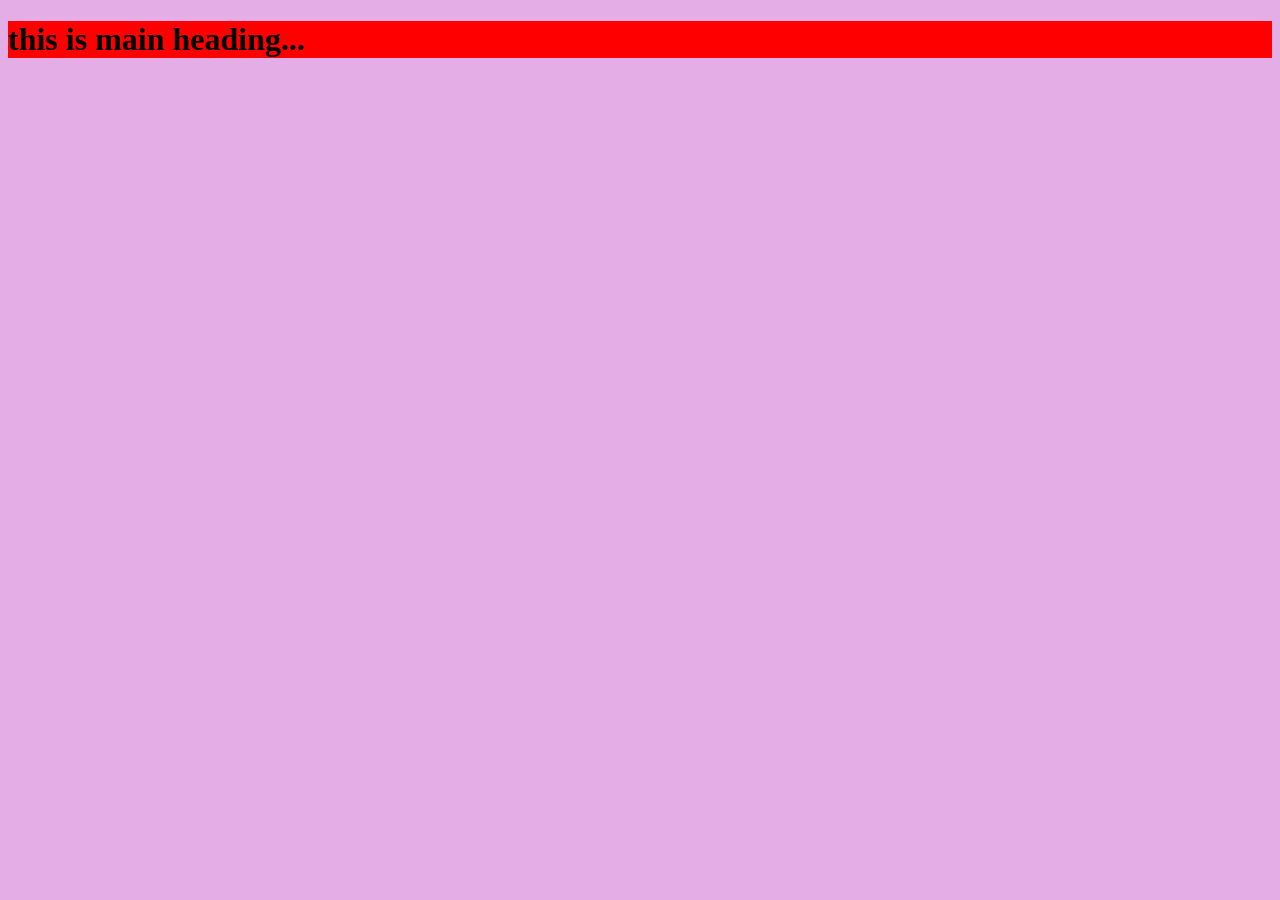
<file: css/index.html>
<!DOCTYPE html>
<html lang="en">
<head>
    <meta charset="UTF-8">
    <meta name="viewport" content="width=device-width, initial-scale=1.0">
    <title>Document</title>
    <link rel="stylesheet" href="style.css">
</head>
<style>
    body{
        background-color: rgb(229, 173, 230);
        }
    h1{
        background-color: blueviolet;
      }
</style>

<body>
    <!-- what is the difference between inline element and block element? -->
     <!-- inline css -->
     <h1 style="background-color: blue;">this is main heading...</h1>
    </body>
</html>
</file>
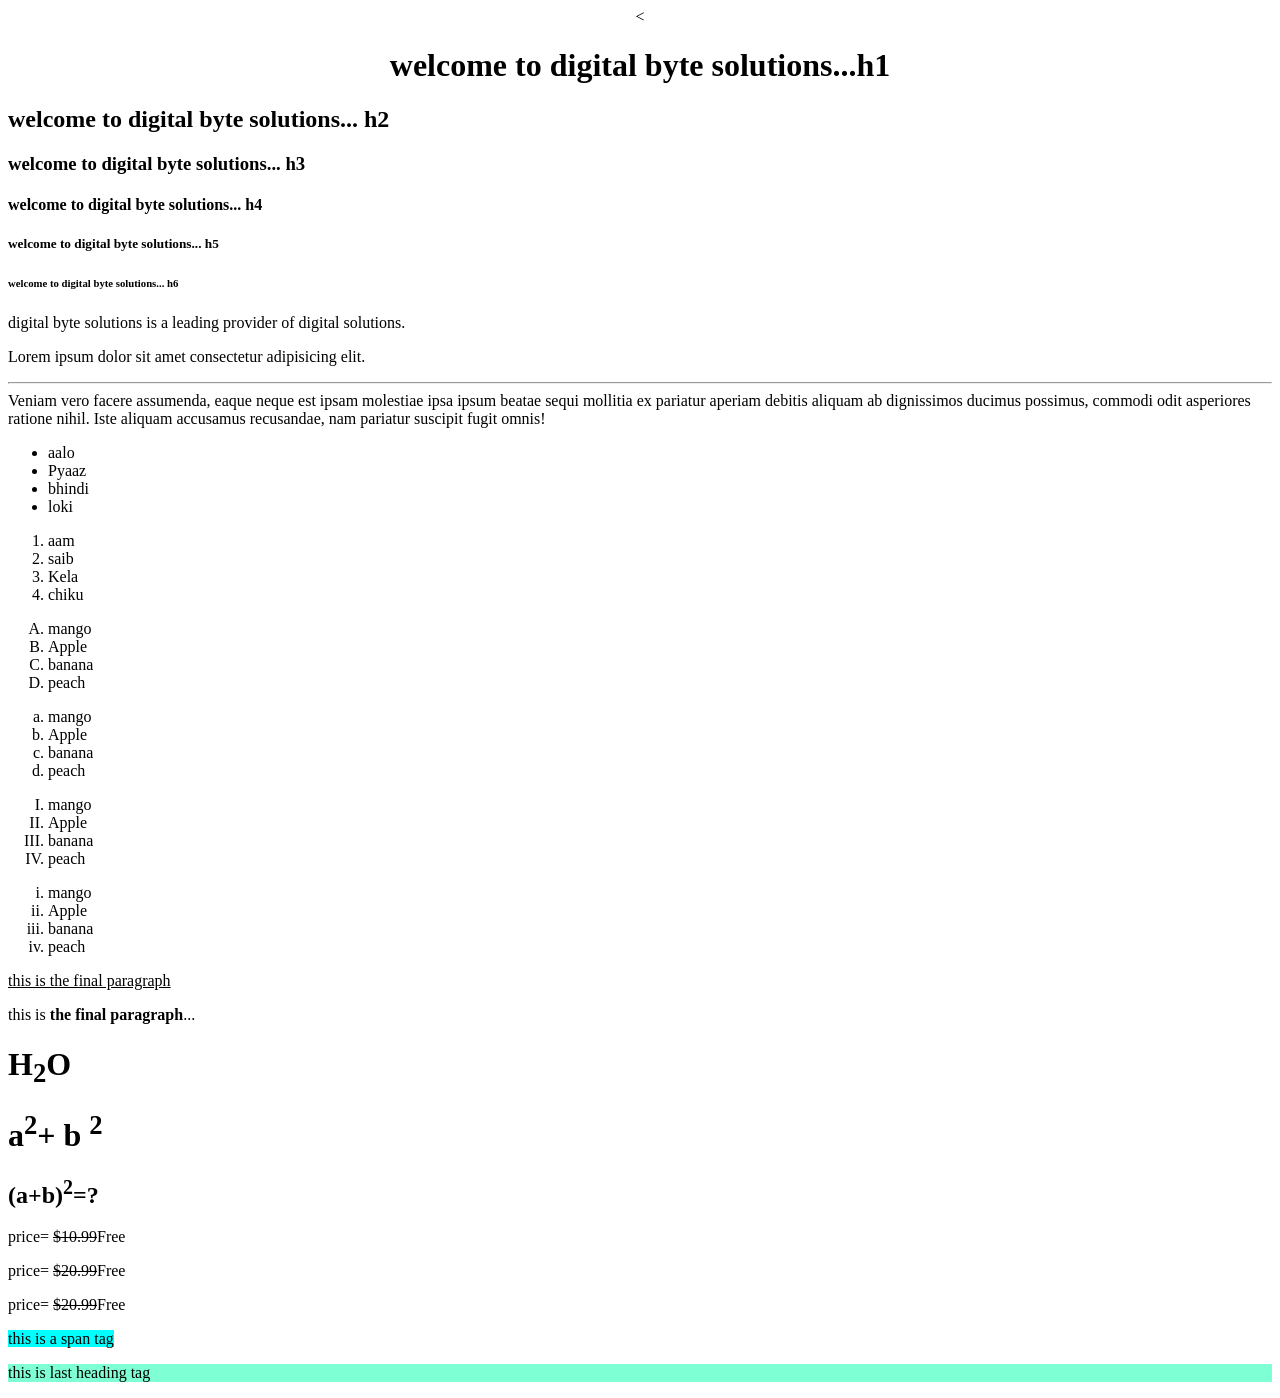
<file: html/index.html>
<!DOCTYPE html>
<html lang="en">
<head>
    <meta charset="UTF-8">
    <meta name="viewport" content="width=device-width, initial-scale=1.0">
    <title>digital byte solution...</title>
</head>
<body>
    <center><
    <h1>welcome to digital byte solutions...h1</h1>
    </center>
    <h2>welcome to digital byte solutions... h2</h2>
    <h3>welcome to digital byte solutions... h3</h3>
    <h4>welcome to digital byte solutions... h4</h4>
    <h5>welcome to digital byte solutions... h5</h5>
    <h6>welcome to digital byte solutions... h6</h6>
    <p>digital byte solutions is a leading provider of digital solutions.</p>
    <p>Lorem ipsum dolor sit amet consectetur adipisicing elit.<br/>
        <hr/> Veniam vero facere assumenda, eaque neque est ipsam molestiae ipsa ipsum beatae sequi mollitia ex pariatur aperiam debitis aliquam ab dignissimos ducimus possimus, commodi odit asperiores ratione nihil. Iste aliquam accusamus recusandae, nam pariatur suscipit fugit omnis!</p>
     <!-- list -->
      <!-- unorderd list -->
    <ul>
        <li>aalo</li>
        <li>Pyaaz</li>
        <li>bhindi</li>
        <li>loki</li>
    </ul>
    <!-- ordered list -->
    <ol>
        <li>aam</li>
        <li>saib</li>
        <li>Kela</li>
        <li>chiku</li>
    </ol>

    <ol type="A">
        <li>mango</li>
        <li>Apple</li>
        <li>banana</li>
        <li>peach</li>
    </ol>
    <ol type="a">
        <li>mango</li>
        <li>Apple</li>
        <li>banana</li>
        <li>peach</li>
    </ol>
     <ol type="I">
        <li>mango</li>
        <li>Apple</li>
        <li>banana</li>
        <li>peach</li>
    </ol>
    <ol type="i">
        <li>mango</li>
        <li>Apple</li>
        <li>banana</li>
        <li>peach</li>
    </ol>
    <p> <u>this is the final paragraph</u></p>
    <p> this is <strong>the final</strong> <b> paragraph</b>...</p>
    <h1>H<sub>2</sub>O</h1>
    <h1>a<sup>2</sup>+ b <sup>2</sup></h1>
    <h2>(a+b)<sup>2</sup>=?</h2>
    <p>price= <strike>$10.99</strike>Free</p>
    <p>price= <s>$20.99</s>Free</p>
    <p>price= <del>$20.99</del>Free</p>
    <span style="background-color: aqua;">this is a span tag </span>
    <!-- span is the inline element : inline elements are those elements that do not start on a new line and takes size according to their content -->
    <p style="background-color: aquamarine;">this is last heading tag</p>
    <!-- paragraph is the block element : block elements are those elements that start on a new line and take up the full width of their container -->
</body>
</html>
</file>
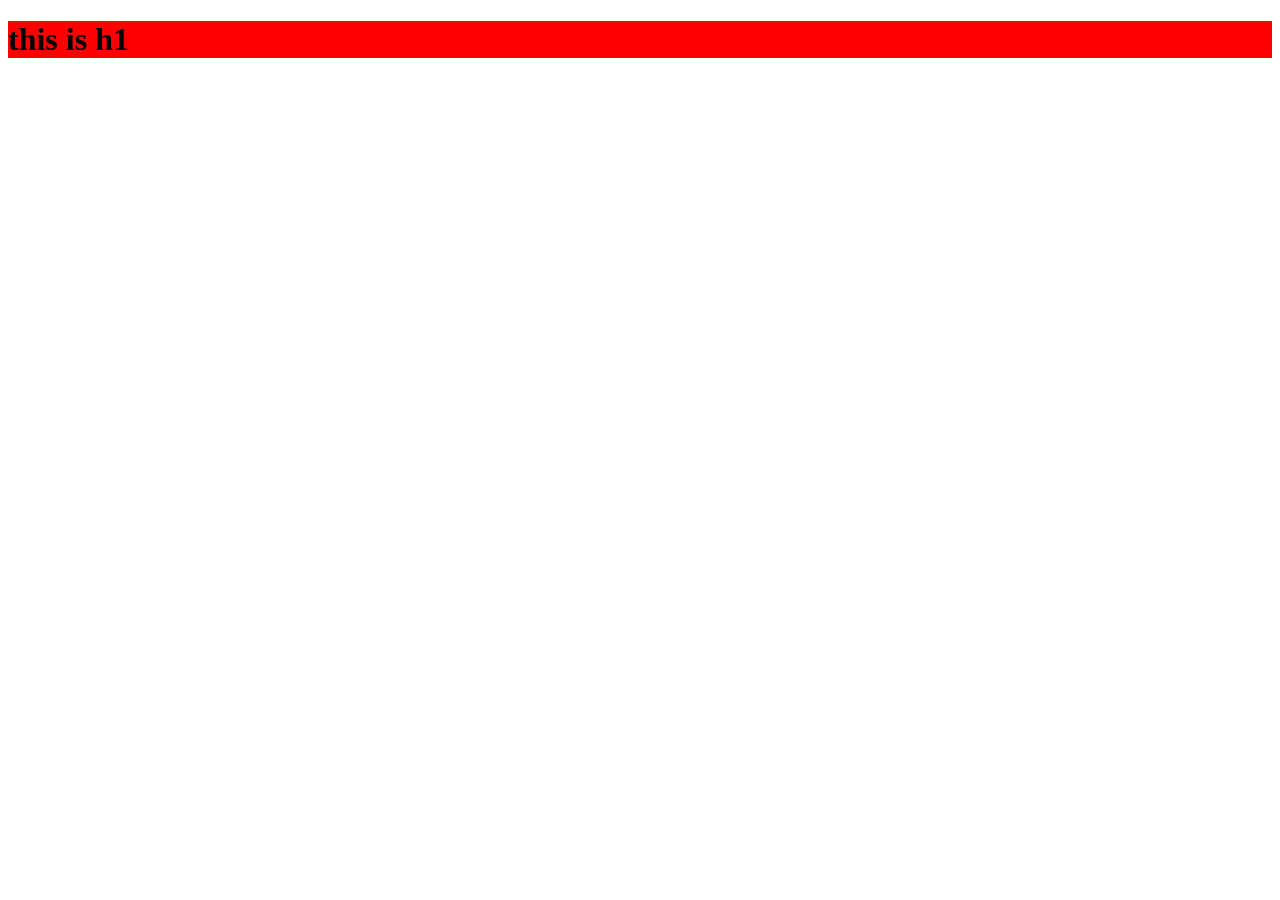
<file: js/index.html>
<!DOCTYPE html>
<html lang="en">
<head>
    <meta charset="UTF-8">
    <meta name="viewport" content="width=device-width, initial-scale=1.0">
    <title>Document</title>

</head>
<style>

</style>

<body>
    <h1 style="background-color: red;">this is h1</h1>
</body>
<script src="Array.js"></script>

</html>
</file>
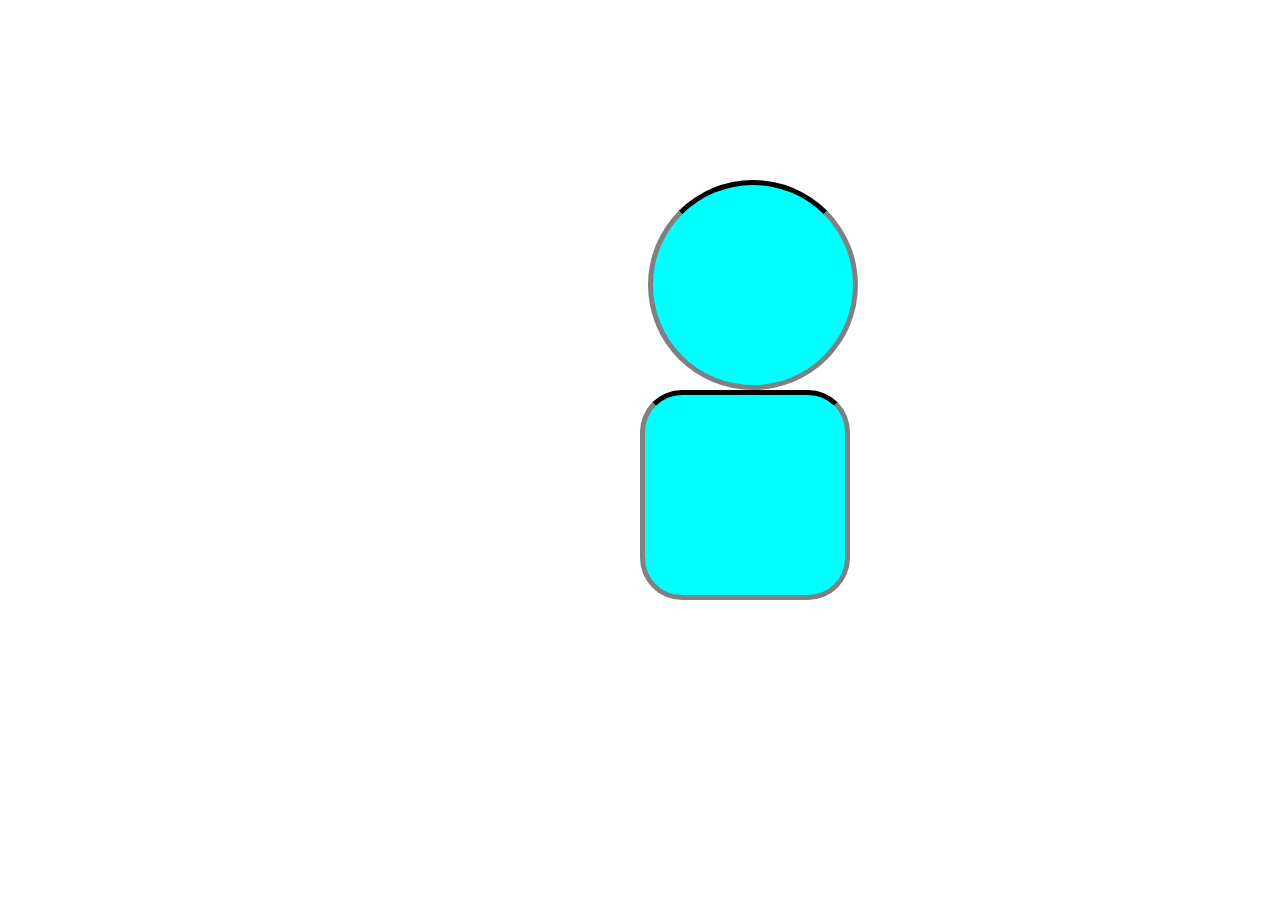
<file: css/loader.html>
<!DOCTYPE html>
<html lang="en">
<head>
    <meta charset="UTF-8">
    <meta name="viewport" content="width=device-width, initial-scale=1.0">
    <title>Loader</title>
</head>
<style>
    .loader{
        border: 5px solid grey;
        border-top: 5px solid black;
        height: 200px;
        width: 200px;
        border-radius: 50%;
        margin-left: 50vw;
        margin-top: 20vh;
        animation: spin 1s linear infinite;
        background-color: aqua;
    }
    .loader1{
        border: 5px solid grey;
        border-top: 5px solid black;
        height: 200px;
        width: 200px;
        border-radius: 20%;
        margin-left: 50%;
        /* margin-top: 2%; */
        /* animation: spin 1s linear infinite; */
        background-color: aqua;
    }
    @keyframes spin{
        0% {transform: rotate(0deg);}
        100% { transform: rotate(360deg); }
    }

</style>
<body>
    <div class="loader"></div>
    <div class="loader1"></div>
    
</body>
</html>
</file>
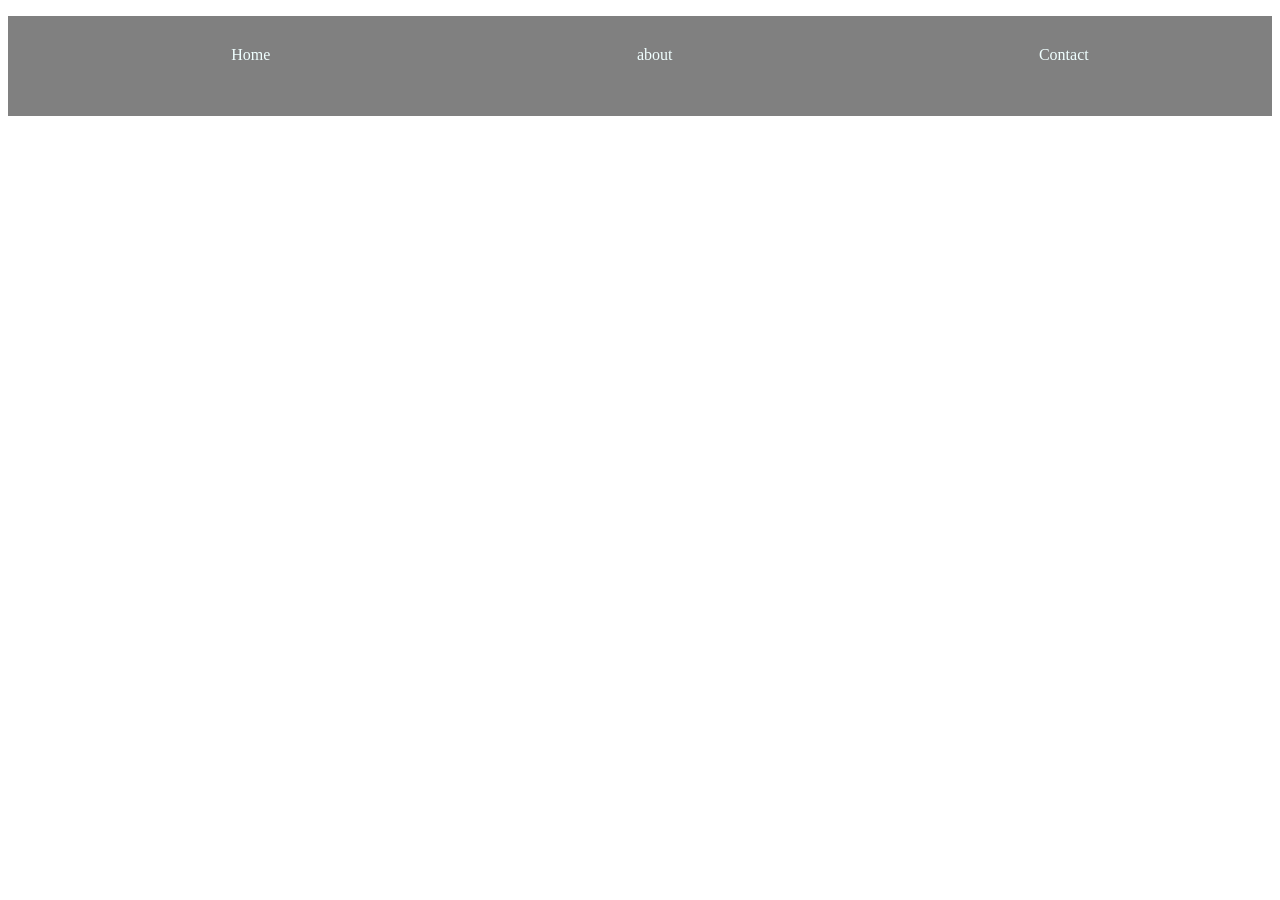
<file: css/navbar.html>
<!DOCTYPE html>
<html lang="en">
<head>
    <meta charset="UTF-8">
    <meta name="viewport" content="width=device-width, initial-scale=1.0">
    <title>Document</title>
</head>
<style>
    #navbar{
        height: 100px;
        background-color: grey;
    }
    #ul{
        color: azure;
        list-style: none;
        display: flex;
        align-items: center;
        justify-content: space-around;
    }
    li{
        margin-top: 30px;
    }
</style>
<body>
    <nav id="navbar">
        <ul id="ul">
            <li>Home</li>
            <li>about</li>
           <li>Contact</li>
        </ul>
    </nav>
</body>
</html>
</file>
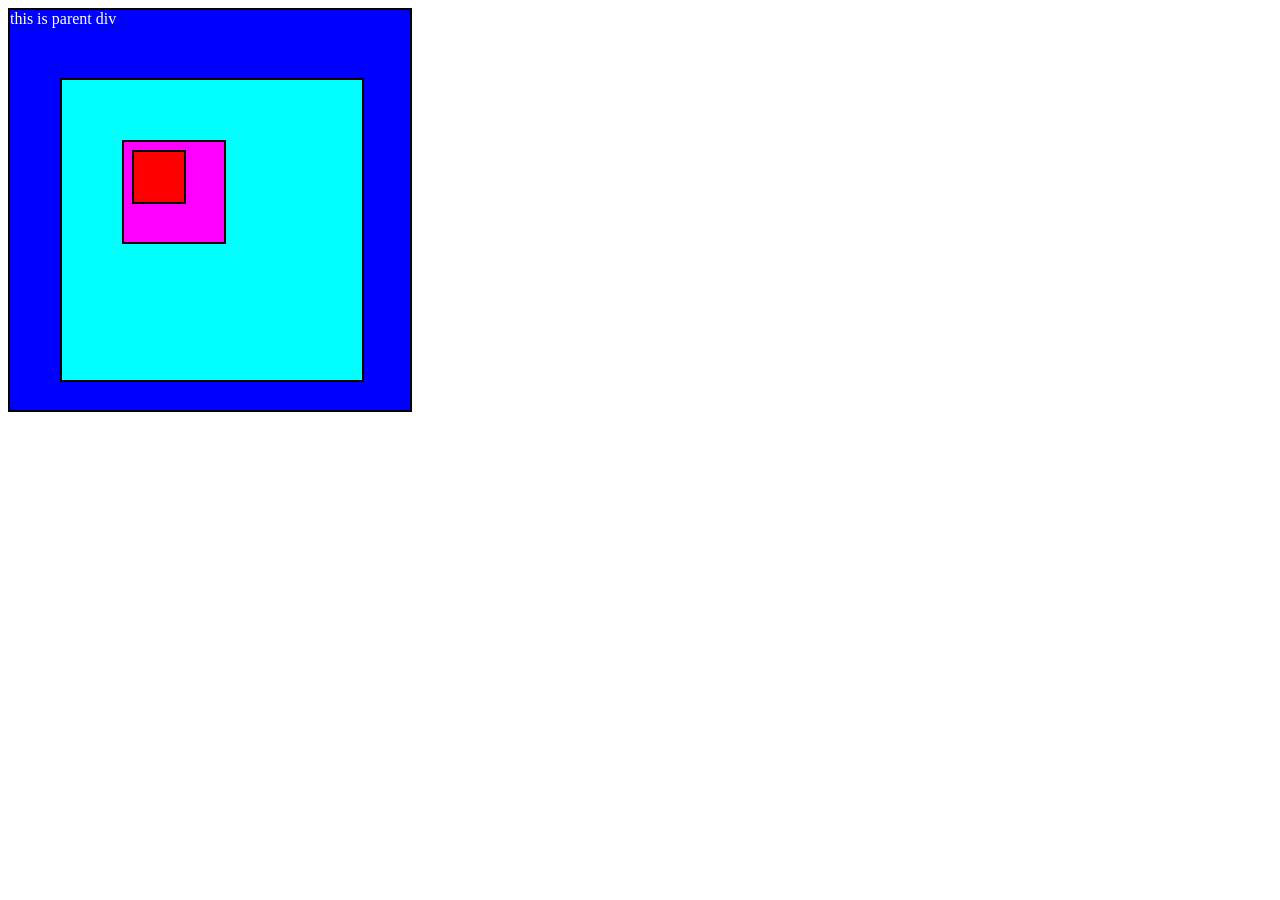
<file: css/practice1.html>
<!DOCTYPE html>
<html lang="en">
<head>
    <meta charset="UTF-8">
    <meta name="viewport" content="width=device-width, initial-scale=1.0">
    <title>Document</title>
</head>
<style>
    
    .parent{
        background-color: blue;
        height: 400px;
        width: 400px;
        color:white;
        border: 2px solid black;
    }
    #child{
        background-color: aqua;
        height: 200px;
        width: 200px;
        margin: 50px;
        padding: 50px;
        border: 2px solid black;
    }
    #daddu{
        background-color: rgb(255, 0, 255);
        height: 100px;
        width: 100px;
        border: 2px solid black;
        margin: 10px;
    }
    #grandchild{
        background-color: rgb(255, 0, 0);
        height: 50px;
        width: 50px;
        border: 2px solid black;
        margin: 8px;
    }
</style>
<body>
    <div class="parent">
        this is parent div
        <div id="child">
              <div id="daddu">
                 <div id="grandchild"></div>
              </div>
        </div>
    </div>
</body>
</html>
</file>
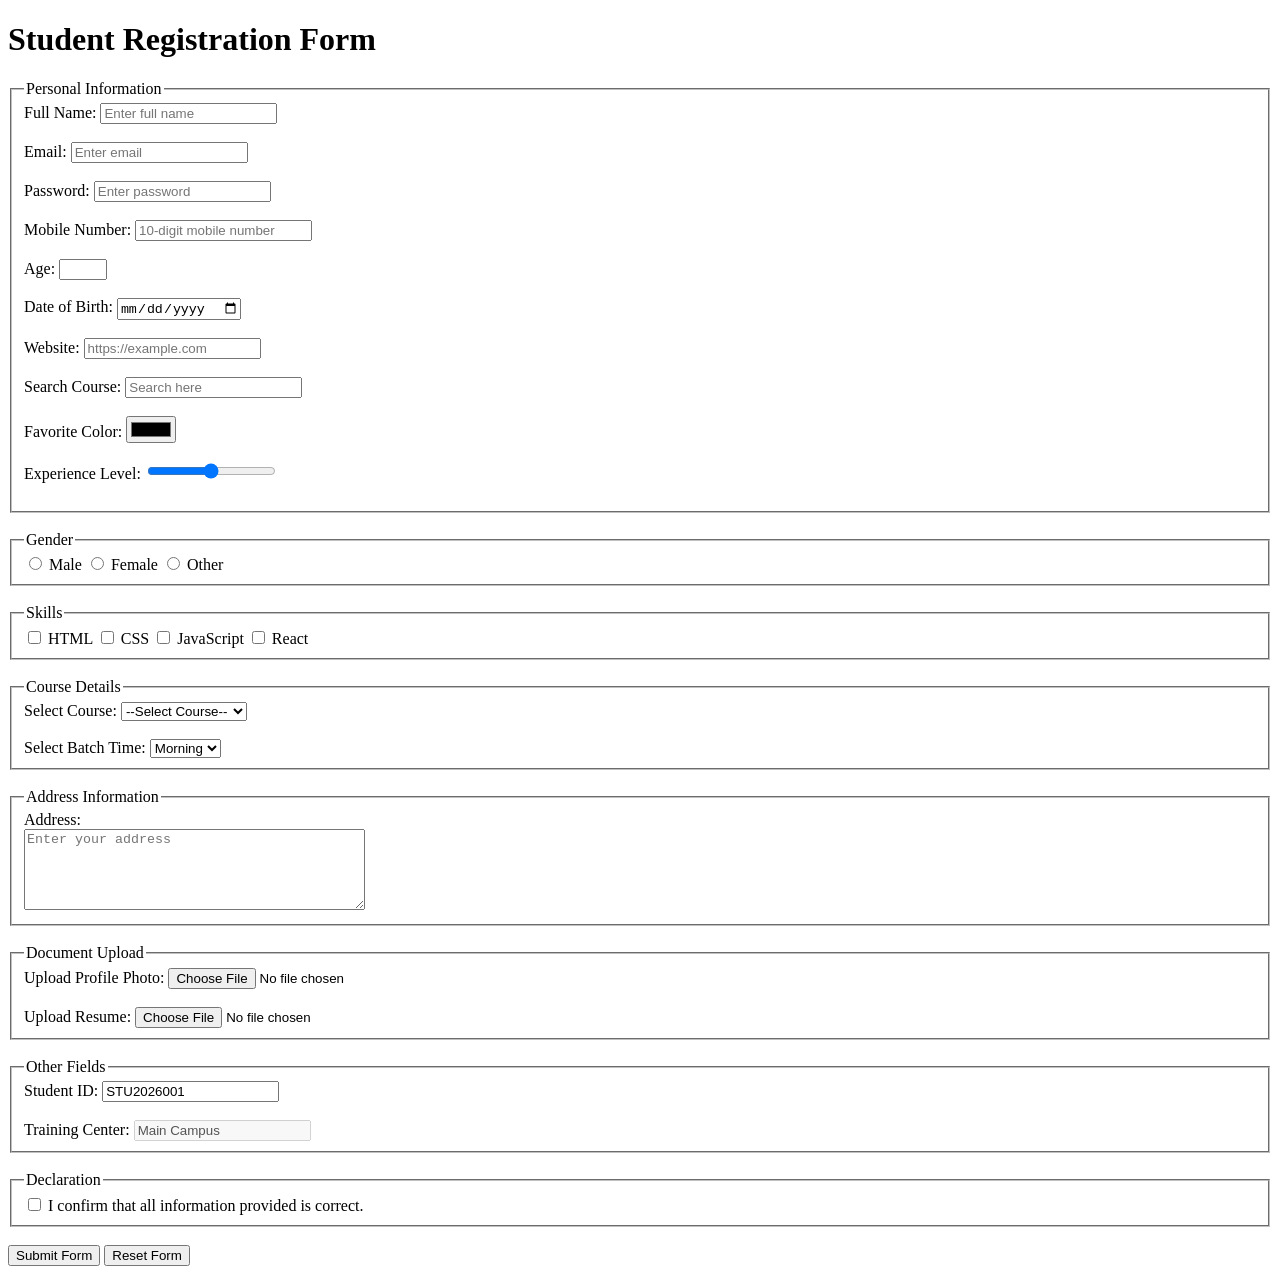
<file: html/form.html>
<!DOCTYPE html>
<html lang="en">
<head>
  <meta charset="UTF-8">
  <meta name="viewport" content="width=device-width, initial-scale=1.0">
  <title>Complete HTML Form</title>
</head>
<body>

  <h1>Student Registration Form</h1>

  <form action="/submit" method="post" enctype="multipart/form-data">

    <!-- Personal Information -->
    <fieldset>
      <legend>Personal Information</legend>

      <label for="fullname">Full Name:</label>
      <input type="text" id="fullname" name="fullname" placeholder="Enter full name" required minlength="3" maxlength="50">
      <br><br>

      <label for="email">Email:</label>
      <input type="email" id="email" name="email" placeholder="Enter email" required>
      <br><br>

      <label for="password">Password:</label>
      <input type="password" id="password" name="password" placeholder="Enter password" required minlength="6">
      <br><br>

      <label for="mobile">Mobile Number:</label>
      <input type="tel" id="mobile" name="mobile" pattern="[0-9]{10}" placeholder="10-digit mobile number" required>
      <br><br>

      <label for="age">Age:</label>
      <input type="number" id="age" name="age" min="18" max="60">
      <br><br>

      <label for="dob">Date of Birth:</label>
      <input type="date" id="dob" name="dob">
      <br><br>

      <label for="website">Website:</label>
      <input type="url" id="website" name="website" placeholder="https://example.com">
      <br><br>

      <label for="search">Search Course:</label>
      <input type="search" id="search" name="search" placeholder="Search here">
      <br><br>

      <label for="favcolor">Favorite Color:</label>
      <input type="color" id="favcolor" name="favcolor">
      <br><br>

      <label for="experience">Experience Level:</label>
      <input type="range" id="experience" name="experience" min="0" max="10">
      <br><br>

    </fieldset>

    <br>

    <!-- Gender -->
    <fieldset>
      <legend>Gender</legend>

      <input type="radio" id="male" name="gender" value="male">
      <label for="male">Male</label>

      <input type="radio" id="female" name="gender" value="female">
      <label for="female">Female</label>

      <input type="radio" id="other" name="gender" value="other">
      <label for="other">Other</label>

    </fieldset>

    <br>

    <!-- Skills -->
    <fieldset>
      <legend>Skills</legend>

      <input type="checkbox" id="html" name="skills" value="HTML">
      <label for="html">HTML</label>

      <input type="checkbox" id="css" name="skills" value="CSS">
      <label for="css">CSS</label>

      <input type="checkbox" id="js" name="skills" value="JavaScript">
      <label for="js">JavaScript</label>

      <input type="checkbox" id="react" name="skills" value="React">
      <label for="react">React</label>

    </fieldset>

    <br>

    <!-- Course Selection -->
    <fieldset>
      <legend>Course Details</legend>

      <label for="course">Select Course:</label>
      <select id="course" name="course" required>
        <option value="">--Select Course--</option>
        <option value="mern">MERN Stack</option>
        <option value="java">Java Full Stack</option>
        <option value="python">Python Full Stack</option>
      </select>

      <br><br>

      <label for="batch">Select Batch Time:</label>
      <select id="batch" name="batch">
        <option value="morning">Morning</option>
        <option value="evening">Evening</option>
      </select>

    </fieldset>

    <br>

    <!-- Address -->
    <fieldset>
      <legend>Address Information</legend>

      <label for="address">Address:</label>
      <br>
      <textarea id="address" name="address" rows="5" cols="40" placeholder="Enter your address"></textarea>

    </fieldset>

    <br>

    <!-- File Upload -->
    <fieldset>
      <legend>Document Upload</legend>

      <label for="photo">Upload Profile Photo:</label>
      <input type="file" id="photo" name="photo" accept="image/*">

      <br><br>

      <label for="resume">Upload Resume:</label>
      <input type="file" id="resume" name="resume" accept=".pdf,.doc,.docx">

    </fieldset>

    <br>

    <!-- Readonly and Disabled -->
    <fieldset>
      <legend>Other Fields</legend>

      <label for="studentid">Student ID:</label>
      <input type="text" id="studentid" name="studentid" value="STU2026001" readonly>

      <br><br>

      <label for="center">Training Center:</label>
      <input type="text" id="center" name="center" value="Main Campus" disabled>

    </fieldset>

    <br>

    <!-- Terms -->
    <fieldset>
      <legend>Declaration</legend>

      <input type="checkbox" id="terms" name="terms" required>
      <label for="terms">
        I confirm that all information provided is correct.
      </label>

    </fieldset>

    <br>

    <!-- Buttons -->
    <button type="submit">Submit Form</button>

    <button type="reset">Reset Form</button>

  </form>

</body>
</html>
</file>
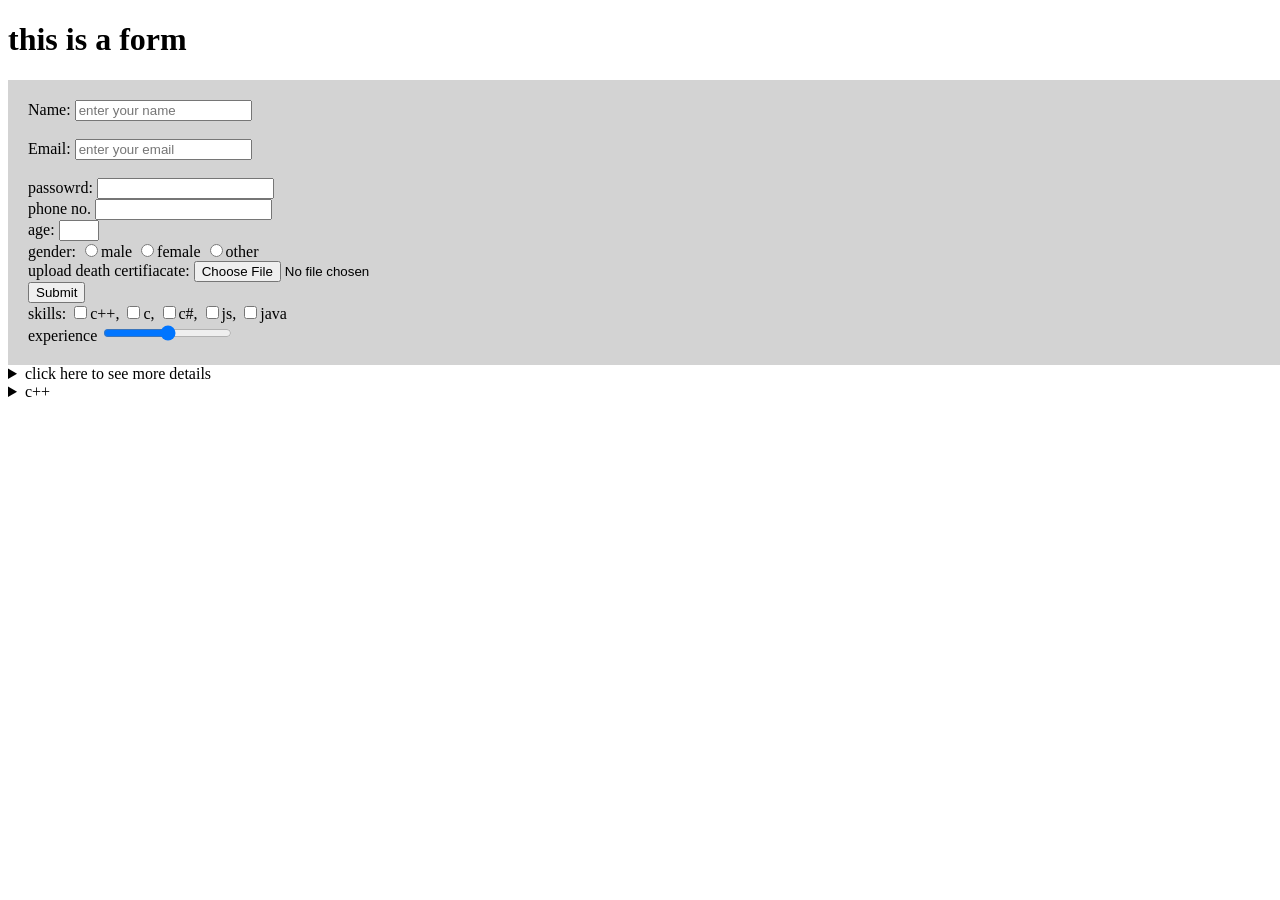
<file: html/form1.html>
<!DOCTYPE html>
<html lang="en">
<head>
    <meta charset="UTF-8">
    <meta name="viewport" content="width=device-width, initial-scale=1.0">
    <title>Form</title>
</head>
<body>
    <!-- what is payload: payload is the data sent from the client to the server -->
    <h1>this is a form</h1>
   <div style="height: auto; width: 100%; background-color: lightgray; padding: 20px;">
     <form action="submit" method="post">
        <label for="name">Name:</label>
        <input type="text" id="name" name="name" placeholder="enter your name" required><br><br>
        <label for="email">Email:</label>
        <input type="email" id="email" name="email" placeholder="enter your email"><br><br>
        <label for="password">passowrd:</label>
        <input type="password" id="pass" >
        <br>
        <label for="phone no.">phone no.</label>
        <input type="tel">
        <br>
        <label for="age">age:</label>
        <input type="number" min="1" max="3">
        <br>
        <label for="gender">gender:</label>
        <input type="radio" name="gender" >male
        <input type="radio" name="gender" value="female">female
        <input type="radio" name="gender" value="other">other
        <br>
        <label>upload death certifiacate:</label>
        <input type="file" accept="application/pdf" >
        <br>
        <input type="submit" value="Submit">
        <br>
        <label for="skills">skills:</label>
        <input type="checkbox" >c++,
        <input type="checkbox" >c,
        <input type="checkbox" >c#,
        <input type="checkbox" >js,
        <input type="checkbox" >java
        <br>
        <label>experience</label>
        <input type ="range" min="0" max="100">
   </div>
   <div>
        <details>
            <summary>click here to see more details</summary>
            <p>this is the details section</p>
        </details>
        <details>
            <summary>c++</summary>
            <p>c++ is a programming language</p>
        </details>
   </div>
</body>
</html>
</file>
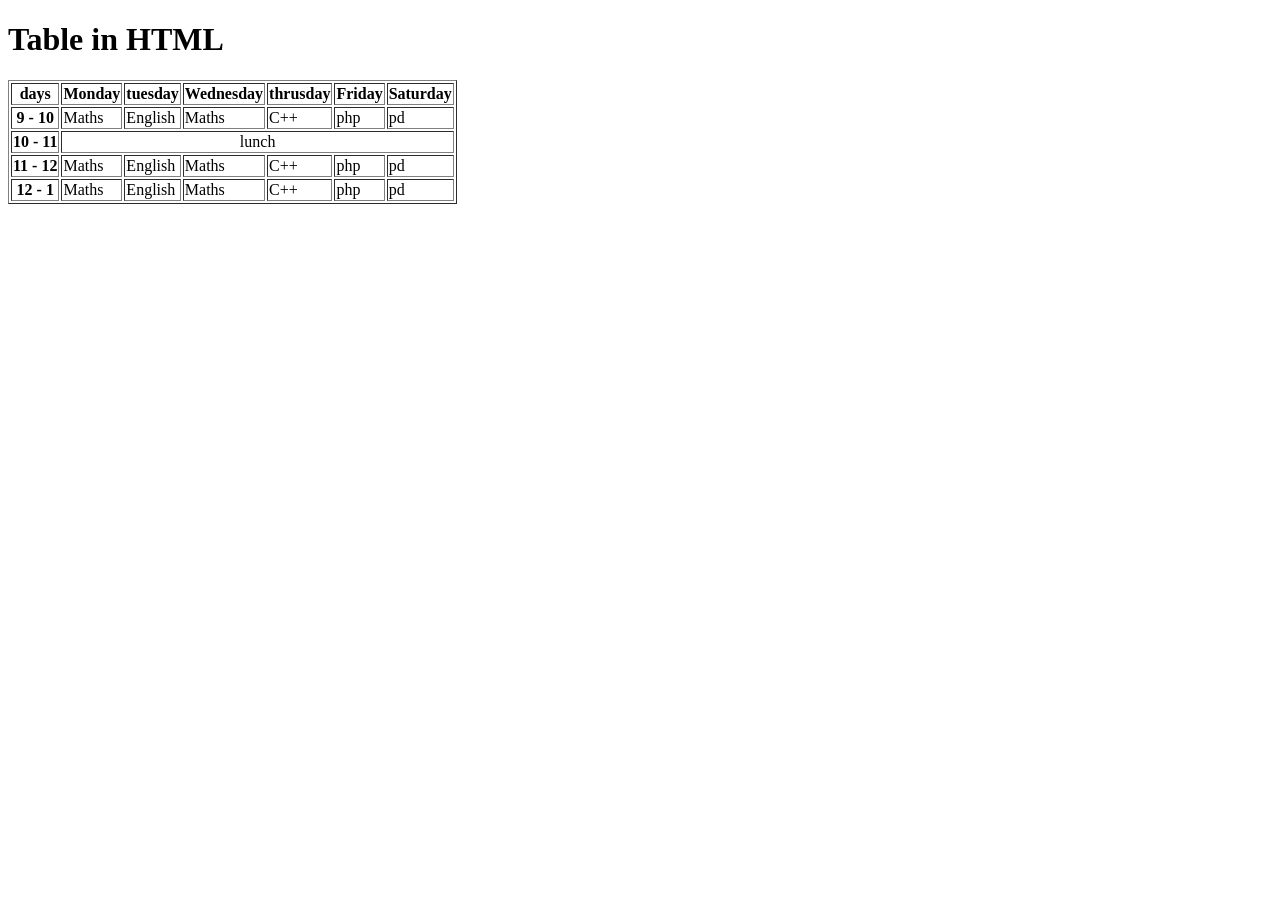
<file: html/table.html>
<!DOCTYPE html>
<html lang="en">
<head>
    <meta charset="UTF-8">
    <meta name="viewport" content="width=device-width, initial-scale=1.0">
    <title>Table</title>
</head>
<body>
    <!-- what is the table  -->
     <!-- table is the collection of rows and columns -->
      <h1 id="h1">Table in HTML</h1>

      
      <!-- ctreate time table by the help of table in html -->
       <table border="1">
         <tr>
            <th>days</th>
            <th>Monday</th>
            <th>tuesday</th>
            <th>Wednesday</th>
            <th>thrusday</th>
            <th>Friday</th>
            <th>Saturday</th>
         </tr>
         <tr>
            <th>9 - 10</th>
            <td>Maths</td>
            <td>English</td>
            <td>Maths</td>
            <td>C++</td>
            <td>php</td>
            <td>pd</td>
         </tr>
         <tr>
             <th>10 - 11</th>
            <td colspan="6"> <center>lunch</center></td>
         </tr>
         <tr>
             <th>11 - 12</th>
            <td>Maths</td>
            <td>English</td>
            <td>Maths</td>
            <td>C++</td>
            <td>php</td>
            <td>pd</td>
         </tr>
         <tr>
             <th>12 - 1</th>
            <td>Maths</td>
            <td>English</td>
            <td>Maths</td>
            <td>C++</td>
            <td>php</td>
            <td>pd</td>
         </tr>
       </table>
</body>
<script src="/js/index.js"></script>
</html>
</file>
<file: css/style.css>
h1{
    background-color: red !important; 
}
</file>
